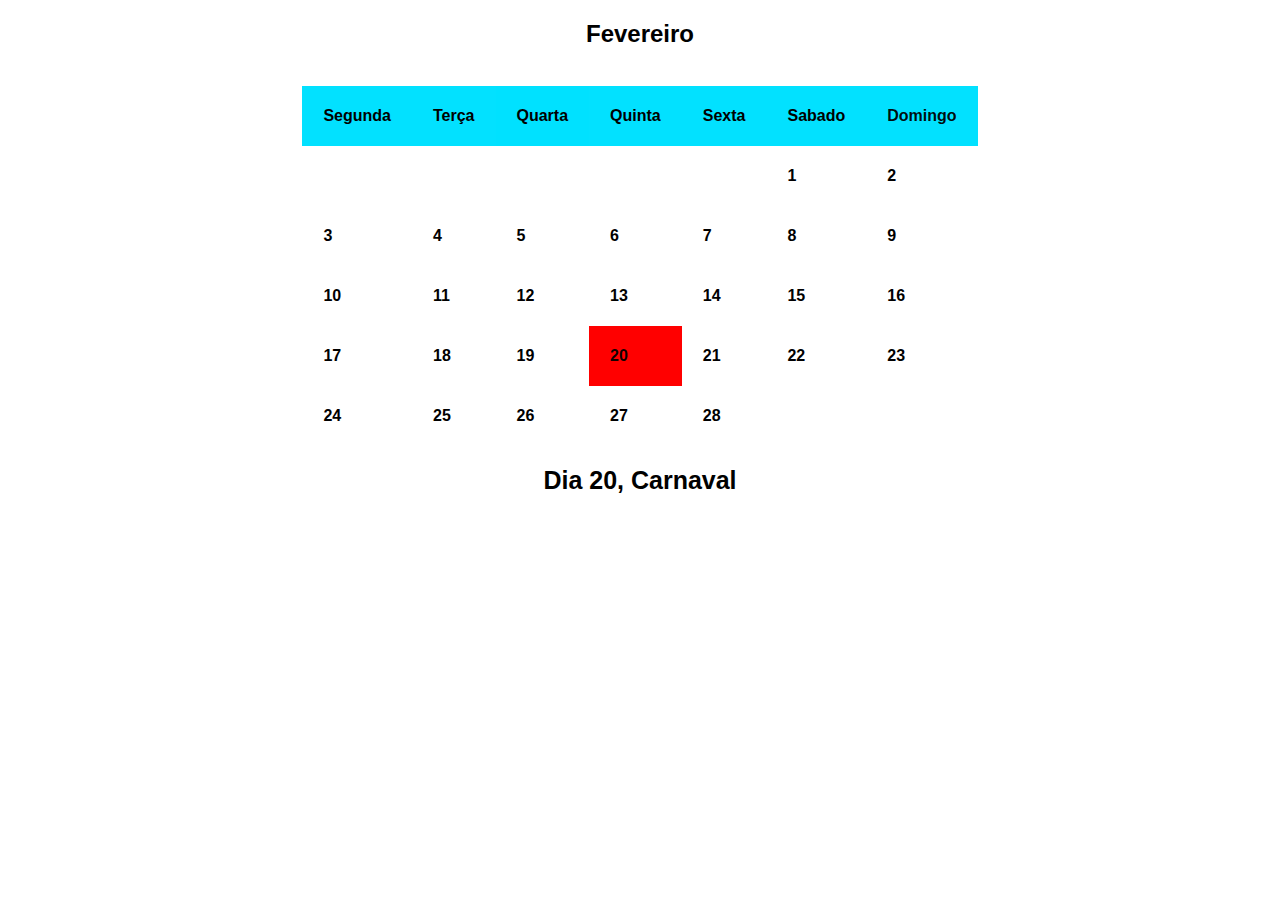
<file: carnaval.html>
<!DOCTYPE html>
<html lang="pt-br">

<head>
    <link rel="stylesheet" href="./css/tabela.css">
    <meta charset="UTF-8">
    <meta http-equiv="X-UA-Compatible" content="IE=edge">
    <meta name="viewport" content="width, initial-scale=1.0">
    <title>Calendario</title>
</head>

<body>

    <head>
        <style>
            table {
                border-collapse: collapse;
                background: white;
                color: black;
            }

            th,
            td {
                font-weight: bold;
            }
        </style>
    </head>

    <body>

        <h2 align="center" style="color: rgb(0, 0, 0);">
            Fevereiro
        </h2>
        <br />

        <table bgcolor="lightgrey" align="center" cellspacing="21" cellpadding="21">



            <caption align="top">


            <thead>
                <tr>

                    <th style="color: rgb(0, 0, 0); background: rgb(2, 225, 255);">
                        Segunda</th>
                    <th style="color: rgb(0, 0, 0); background: rgb(2, 225, 255);">
                        Terça</th>
                    <th style="color: rgb(0, 0, 0); background: rgb(0, 225, 255);">
                        Quarta</th>
                    <th style="color: rgb(0, 0, 0); background: rgb(2, 225, 255);">
                        Quinta</th>
                    <th style="color: rgb(0, 0, 0); background: rgb(2, 225, 255);">
                        Sexta</th>
                    <th style="color: rgb(0, 0, 0); background: rgb(2, 225, 255);">
                        Sabado</th>
                    <th style="color: rgba(0, 0, 0, 0.943); background: rgb(2, 225, 255);">
                        Domingo</th>
                </tr>
            </thead>

            <tbody>
                <tr>
                    <td></td>
                    <td></td>
                    <td></td>
                    <td></td>
                    <td></td>
                    <td>1</td>
                    <td>2</td>
                </tr>
                <tr></tr>
                <tr>
                    <td>3</td>
                    <td>4</td>
                    <td>5</td>
                    <td>6</td>
                    <td>7</td>
                    <td>8</td>
                    <td>9 </td>
                </tr>
                <tr>
                    <td>10</td>
                    <td>11</td>
                    <td>12</td>
                    <td>13</td>
                    <td>14</td>
                    <td>15</td>
                    <td>16</td>
                </tr>
                <tr>
                    <td>17</td>
                    <td>18</td>
                    <td>19</td>
                    <td style="color: rgba(0, 0, 0, 0.943); background: #ff0000;">20</td>
                    <td> 21 </td>
                    <td>22</td>
                    <td> 23 </td>
                </tr>
                <tr>
                    <td>24</td>
                    <td>25</td>
                    <td>26</td>
                    <td>27</td>
                    <td>28</td>



            </tbody>
        </table>
        <H1>Dia 20, Carnaval</H1>


    </body>

</html>
</file>
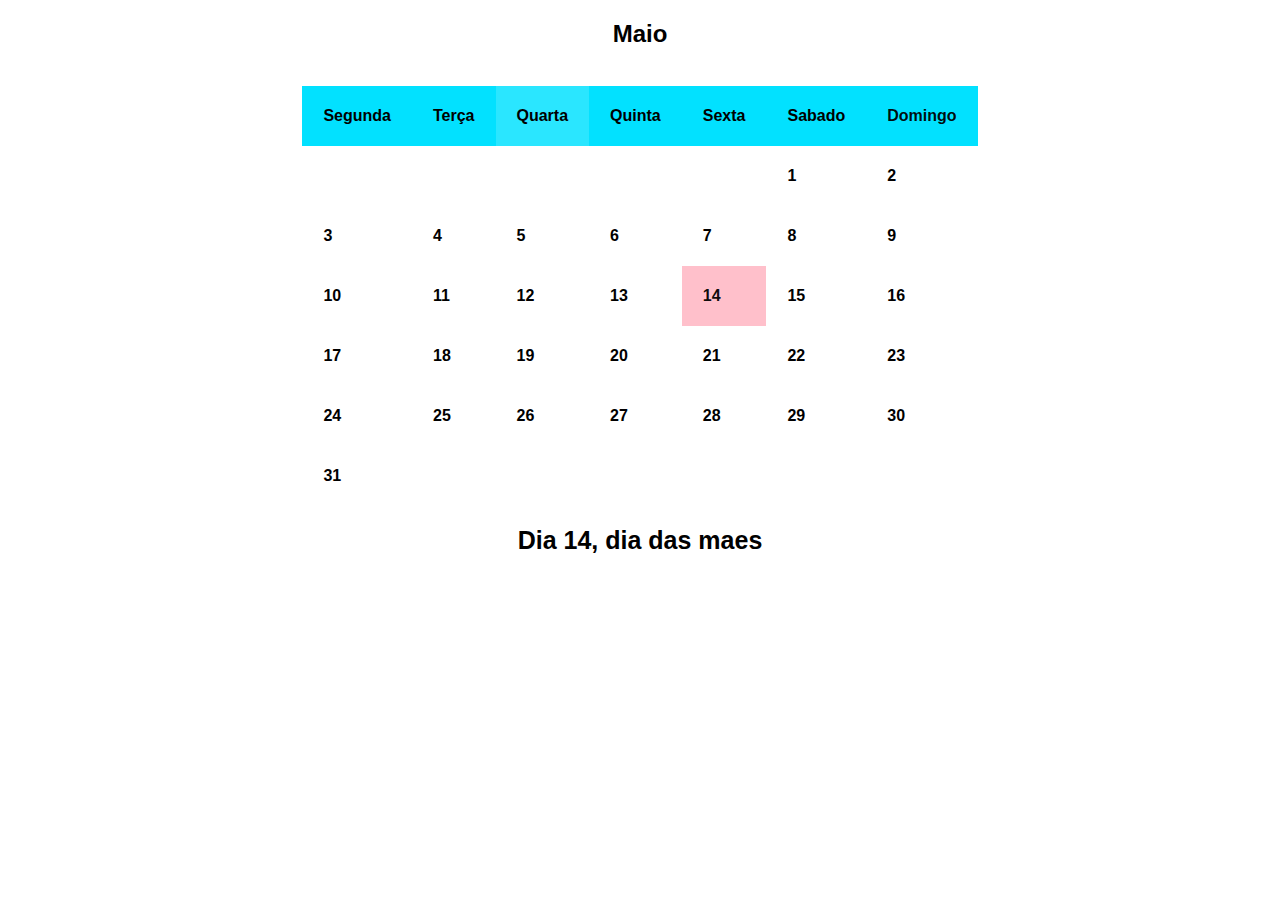
<file: dias_das_maes.html>
<!DOCTYPE html>
<html lang="pt-br">

<head>
    <link rel="stylesheet" href="./css/tabela.css">
    <meta charset="UTF-8">
    <meta http-equiv="X-UA-Compatible" content="IE=edge">
    <meta name="viewport" content="width, initial-scale=1.0">
    <title>Calendario</title>
</head>

<body>

    <head>
        <style>
            table {
                border-collapse: collapse;
                background: white;
                color: black;
            }

            th,
            td {
                font-weight: bold;
            }
        </style>
    </head>

    <body>

        <h2 align="center" style="color: rgb(0, 0, 0);">
            Maio
        </h2>
        <br />

        <table bgcolor="lightgrey" align="center" cellspacing="21" cellpadding="21">



            <caption align="top">


            <thead>
                <tr>

                    <th style="color: rgb(0, 0, 0); background: rgb(2, 225, 255);">
                        Segunda</th>
                    <th style="color: rgb(0, 0, 0); background: rgb(2, 225, 255);">
                        Terça</th>
                    <th style="color: rgb(0, 0, 0); background: rgb(42, 230, 255);">
                        Quarta</th>
                    <th style="color: rgb(0, 0, 0); background: rgb(2, 225, 255);">
                        Quinta</th>
                    <th style="color: rgb(0, 0, 0); background: rgb(2, 225, 255);">
                        Sexta</th>
                    <th style="color: rgb(0, 0, 0); background: rgb(2, 225, 255);">
                        Sabado</th>
                    <th style="color: rgba(0, 0, 0, 0.943); background: rgb(2, 225, 255);">
                        Domingo</th>
                </tr>
            </thead>

            <tbody>
                <tr>
                    <td></td>
                    <td></td>
                    <td></td>
                    <td></td>
                    <td></td>
                    <td>1</td>
                    <td>2</td>
                </tr>
                <tr></tr>
                <tr>
                    <td>3</td>
                    <td>4</td>
                    <td>5</td>
                    <td>6</td>
                    <td>7</td>
                    <td>8</td>
                    <td>9 </td>
                </tr>
                <tr>
                    <td>10</td>
                    <td>11</td>
                    <td>12</td>
                    <td>13</td>
                    <td style="color: rgba(0, 0, 0, 0.943); background:  #ffc0cb;">14</td>
                    <td>15</td>
                    <td>16</td>
                </tr>
                <tr>
                    <td>17</td>
                    <td>18</td>
                    <td>19</td>
                    <td>20</td>
                    <td> 21 </td>
                    <td>22</td>
                    <td> 23 </td>
                </tr>
                <tr>
                    <td>24</td>
                    <td>25</td>
                    <td>26</td>
                    <td>27</td>
                    <td>28</td>
                    <td>29</td>
                    <td>30</td>
                </tr>
                <tr>
                    <td>31</td>

            </tbody>
        </table>

        <h1>Dia 14, dia das maes</h1>


    </body>

</html>
</file>
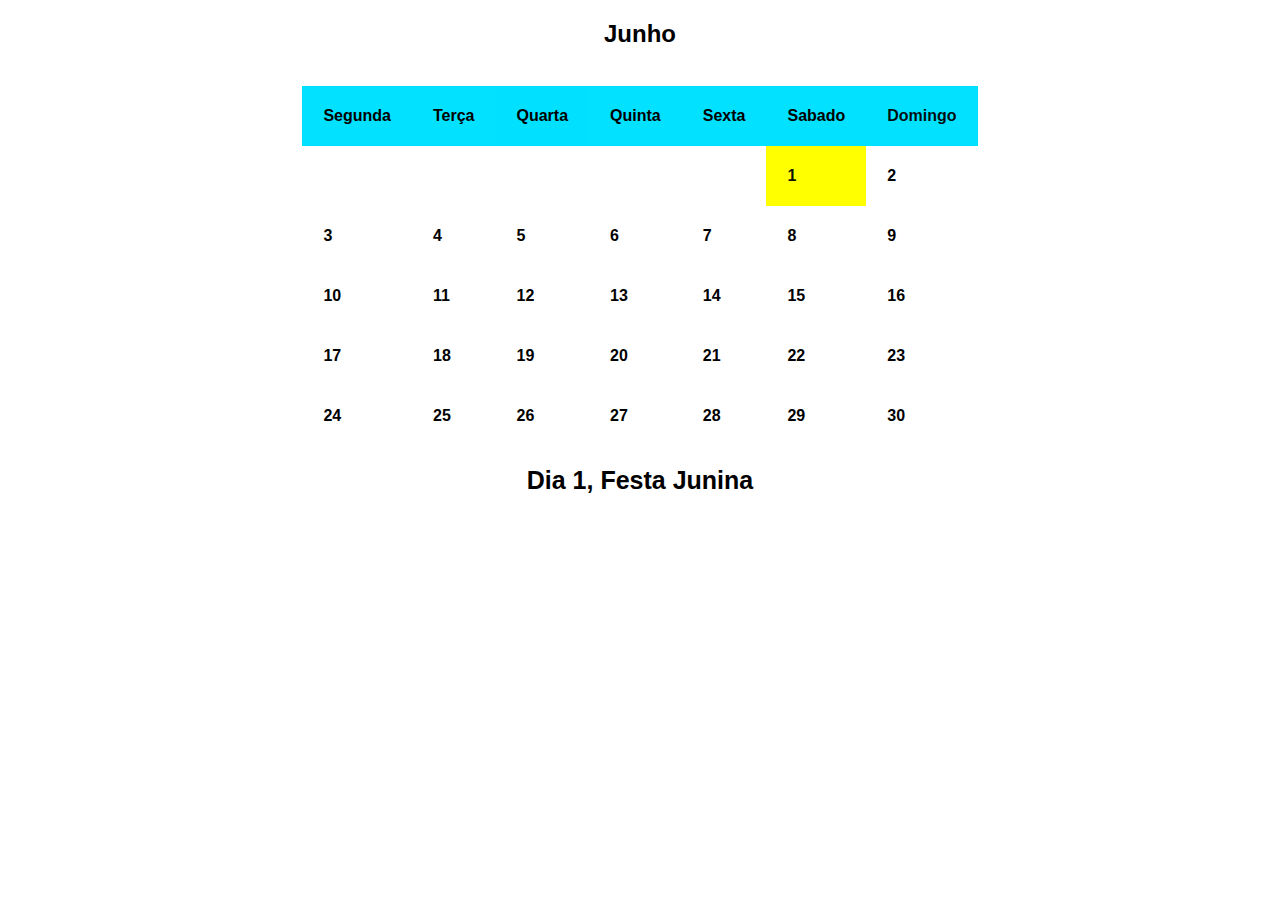
<file: festa_junina.html>
<!DOCTYPE html>
<html lang="pt-br">

<head>
    <link rel="stylesheet" href="./css/tabela.css">
    <meta charset="UTF-8">
    <meta http-equiv="X-UA-Compatible" content="IE=edge">
    <meta name="viewport" content="width, initial-scale=1.0">
    <title>Calendario</title>
</head>

<body>

    <head>
        <style>
            table {
                border-collapse: collapse;
                background: white;
                color: black;
            }

            th,
            td {
                font-weight: bold;
            }
        </style>
    </head>

    <body>

        <h2 align="center" style="color: rgb(0, 0, 0);">
            Junho
        </h2>
        <br />

        <table bgcolor="lightgrey" align="center" cellspacing="21" cellpadding="21">



            <caption align="top">


            <thead>
                <tr>

                    <th style="color: rgb(0, 0, 0); background: rgb(2, 225, 255);">
                        Segunda</th>
                    <th style="color: rgb(0, 0, 0); background: rgb(2, 225, 255);">
                        Terça</th>
                    <th style="color: rgb(0, 0, 0); background: rgb(1, 225, 255);">
                        Quarta</th>
                    <th style="color: rgb(0, 0, 0); background: rgb(2, 225, 255);">
                        Quinta</th>
                    <th style="color: rgb(0, 0, 0); background: rgb(2, 225, 255);">
                        Sexta</th>
                    <th style="color: rgb(0, 0, 0); background: rgb(2, 225, 255);">
                        Sabado</th>
                    <th style="color: rgba(0, 0, 0, 0.943); background: rgb(2, 225, 255);">
                        Domingo</th>
                </tr>
            </thead>

            <tbody>
                <tr>
                    <td></td>
                    <td></td>
                    <td></td>
                    <td></td>
                    <td></td>
                    <td style="color: rgba(0, 0, 0, 0.943); background: #ffff00;">1</td>
                    <td>2</td>
                </tr>
                <tr></tr>
                <tr>
                    <td>3</td>
                    <td>4</td>
                    <td>5</td>
                    <td>6</td>
                    <td>7</td>
                    <td>8</td>
                    <td>9 </td>
                </tr>
                <tr>
                    <td>10</td>
                    <td>11</td>
                    <td>12</td>
                    <td>13</td>
                    <td>14</td>
                    <td>15</td>
                    <td>16</td>
                </tr>
                <tr>
                    <td>17</td>
                    <td>18</td>
                    <td>19</td>
                    <td>20</td>
                    <td> 21 </td>
                    <td>22</td>
                    <td> 23 </td>
                </tr>
                <tr>
                    <td>24</td>
                    <td>25</td>
                    <td>26</td>
                    <td>27</td>
                    <td>28</td>
                    <td>29</td>
                    <td>30</td>
                </tr>


            </tbody>
        </table>

        <h1>Dia 1, Festa Junina</h1>

    </body>

</html>
</file>
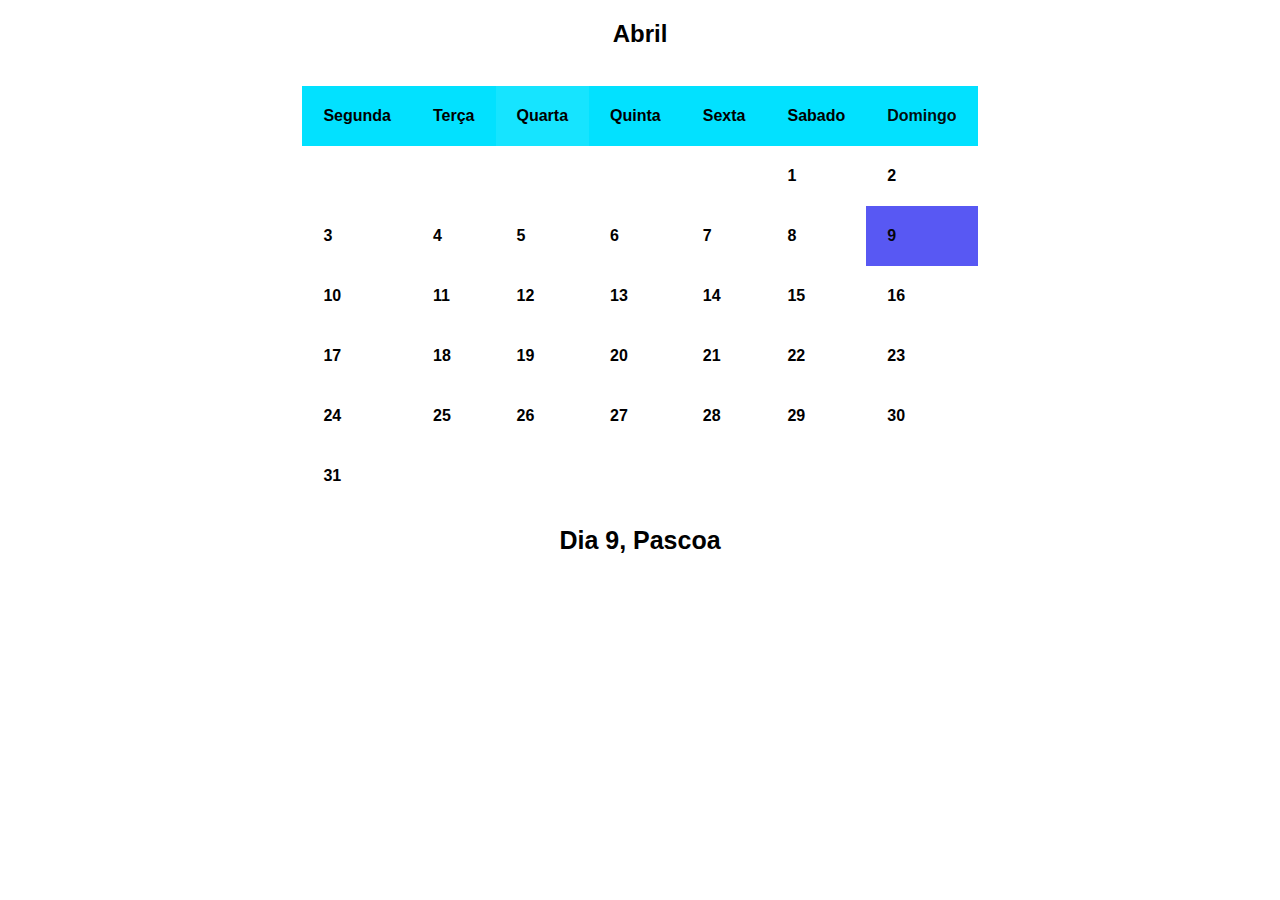
<file: pascoa.html>
<!DOCTYPE html>
<html lang="pt-br">

<head>
    <link rel="stylesheet" href="./css/tabela.css">
    <meta charset="UTF-8">
    <meta http-equiv="X-UA-Compatible" content="IE=edge">
    <meta name="viewport" content="width, initial-scale=1.0">
    <title>Calendario</title>
</head>

<body>

    <head>
        <style>
            table {
                border-collapse: collapse;
                background: white;
                color: black;
            }

            th,
            td {
                font-weight: bold;
            }
        </style>
    </head>

    <body>

        <h2 align="center" style="color: rgb(0, 0, 0);">
            Abril
        </h2>
        <br />

        <table bgcolor="lightgrey" align="center" cellspacing="21" cellpadding="21">



            <caption align="top">


            <thead>
                <tr>

                    <th style="color: rgb(0, 0, 0); background: rgb(2, 225, 255);">
                        Segunda</th>
                    <th style="color: rgb(0, 0, 0); background: rgb(2, 225, 255);">
                        Terça</th>
                    <th style="color: rgb(0, 0, 0); background: rgb(22, 228, 255);">
                        Quarta</th>
                    <th style="color: rgb(0, 0, 0); background: rgb(2, 225, 255);">
                        Quinta</th>
                    <th style="color: rgb(0, 0, 0); background: rgb(2, 225, 255);">
                        Sexta</th>
                    <th style="color: rgb(0, 0, 0); background: rgb(2, 225, 255);">
                        Sabado</th>
                    <th style="color: rgba(0, 0, 0, 0.943); background: rgb(2, 225, 255);">
                        Domingo</th>
                </tr>
            </thead>

            <tbody>
                <tr>
                    <td></td>
                    <td></td>
                    <td></td>
                    <td></td>
                    <td></td>
                    <td>1</td>
                    <td>2</td>
                </tr>
                <tr></tr>
                <tr>
                    <td>3</td>
                    <td>4</td>
                    <td>5</td>
                    <td>6</td>
                    <td>7</td>
                    <td>8</td>
                    <td style="color: rgba(0, 0, 0, 0.943); background: #5858f3">9 </td>
                </tr>
                <tr>
                    <td>10</td>
                    <td>11</td>
                    <td>12</td>
                    <td>13</td>
                    <td>14</td>
                    <td>15</td>
                    <td>16</td>
                </tr>
                <tr>
                    <td>17</td>
                    <td>18</td>
                    <td>19</td>
                    <td>20</td>
                    <td> 21 </td>
                    <td>22</td>
                    <td> 23 </td>
                </tr>
                <tr>
                    <td>24</td>
                    <td>25</td>
                    <td>26</td>
                    <td>27</td>
                    <td>28</td>
                    <td>29</td>
                    <td>30</td>
                </tr>
                <tr>
                    <td>31</td>

            </tbody>
        </table>
        <H1>Dia 9, Pascoa</H1>


    </body>

</html>
</file>
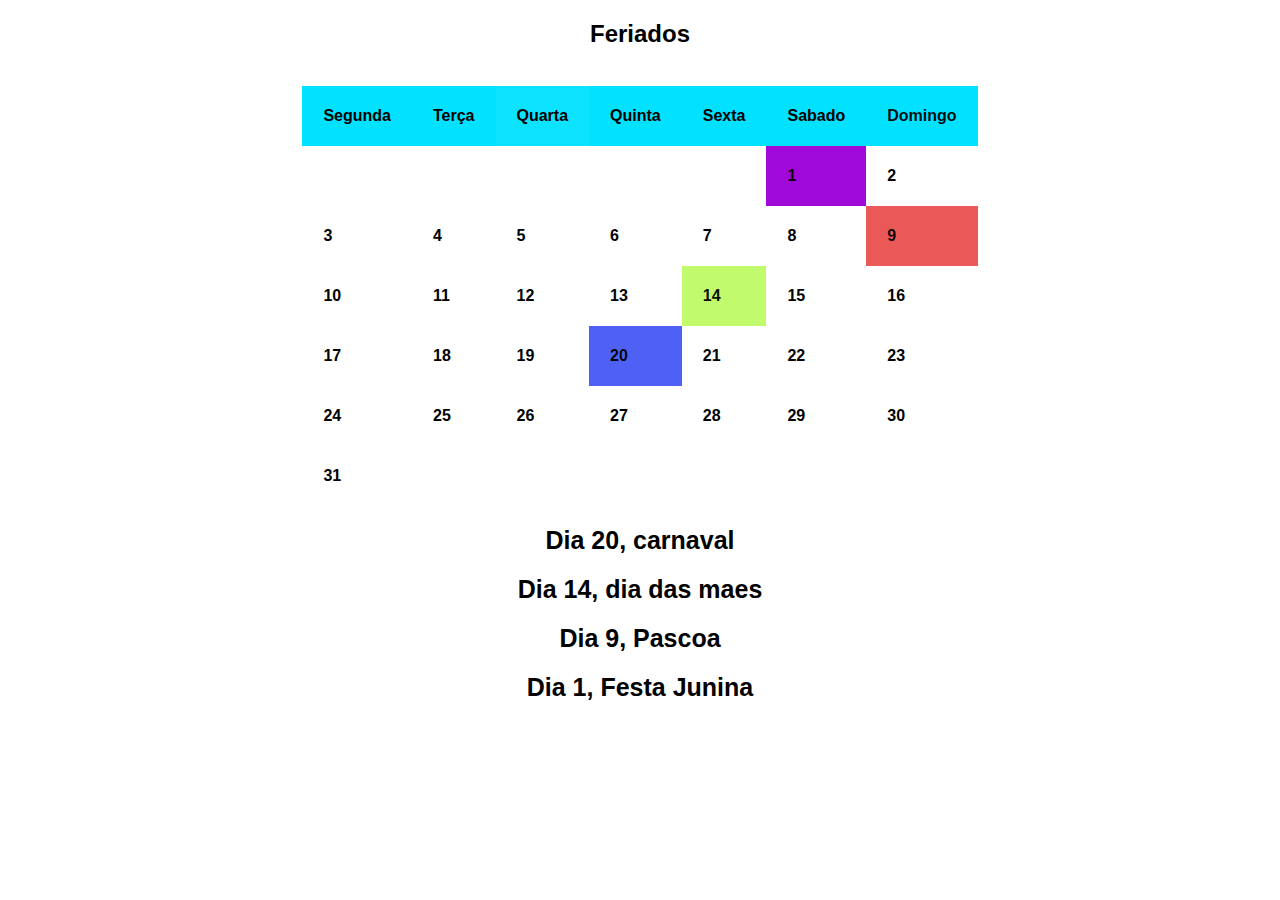
<file: tabela.html>
<!DOCTYPE html>
<html lang="en">

<head>
    <link rel="stylesheet" href="/css/tabela.css">
    <meta charset="UTF-8">
    <meta http-equiv="X-UA-Compatible" content="IE=edge">
    <meta name="viewport" content="width, initial-scale=1.0">
    <title>Calendario</title>
</head>

<body>

    <head>
        <style>
            table {
                border-collapse: collapse;
                background: white;
                color: black;
            }

            th,
            td {
                font-weight: bold;
            }
        </style>
    </head>

    <body>

        <h2 align="center" style="color: rgb(0, 0, 0);">
            Feriados
        </h2>
        <br />

        <table bgcolor="lightgrey" align="center" cellspacing="21" cellpadding="21">



            <caption align="top">


            <thead>
                <tr>

                    <th style="color: rgb(0, 0, 0); background: rgb(2, 225, 255);">
                        Segunda</th>
                    <th style="color: rgb(0, 0, 0); background: rgb(2, 225, 255);">
                        Terça</th>
                    <th style="color: rgb(0, 0, 0); background: rgb(13, 227, 255);">
                        Quarta</th>
                    <th style="color: rgb(0, 0, 0); background: rgb(2, 225, 255);">
                        Quinta</th>
                    <th style="color: rgb(0, 0, 0); background: rgb(2, 225, 255);">
                        Sexta</th>
                    <th style="color: rgb(0, 0, 0); background: rgb(2, 225, 255);">
                        Sabado</th>
                    <th style="color: rgba(0, 0, 0, 0.943); background: rgb(2, 225, 255);">
                        Domingo</th>
                </tr>
            </thead>

            <tbody>
                <tr>
                    <td></td>
                    <td></td>
                    <td></td>
                    <td></td>
                    <td></td>
                    <td style="color: rgba(0, 0, 0, 0.943); background: rgb(159, 10, 218);">1</td>
                    <td>2</td>
                </tr>
                <tr></tr>
                <tr>
                    <td>3</td>
                    <td>4</td>
                    <td>5</td>
                    <td>6</td>
                    <td>7</td>
                    <td>8</td>
                    <td style="color: rgba(0, 0, 0, 0.943); background: rgb(235, 88, 88);">9 </td>
                </tr>
                <tr>
                    <td>10</td>
                    <td>11</td>
                    <td>12</td>
                    <td>13</td>
                    <td style="color: rgba(0, 0, 0, 0.943); background: rgb(193, 250, 108);">14</td>
                    <td>15</td>
                    <td>16</td>
                </tr>
                <tr>
                    <td>17</td>
                    <td>18</td>
                    <td>19</td>
                    <td style="color: rgba(0, 0, 0, 0.943); background: rgb(78, 97, 244);">20</td>
                    <td> 21 </td>
                    <td>22</td>
                    <td> 23 </td>
                </tr>
                <tr>
                    <td>24</td>
                    <td>25</td>
                    <td>26</td>
                    <td>27</td>
                    <td>28</td>
                    <td>29</td>
                    <td>30</td>
                </tr>
                <tr>
                    <td>31</td>

            </tbody>
        </table>
        <H1>Dia 20, carnaval</H1>
        <h1>Dia 14, dia das maes</h1>
        <H1>Dia 9, Pascoa</H1>
        <h1>Dia 1, Festa Junina</h1>

    </body>

</html>
</file>
<file: css/tabela.css>
*{
    font-family: 'Franklin Gothic Medium', 'Arial Narrow', Arial, sans-serif;
}

table {
    border-collapse: collapse;
    background: white;
    color: black;
}

th,
td {
    font-weight: bold;
}

h1 {
    text-align: center;
    font-weight: bold;
    font-size: 25px;
    margin-top: 20px;


}
</file>
